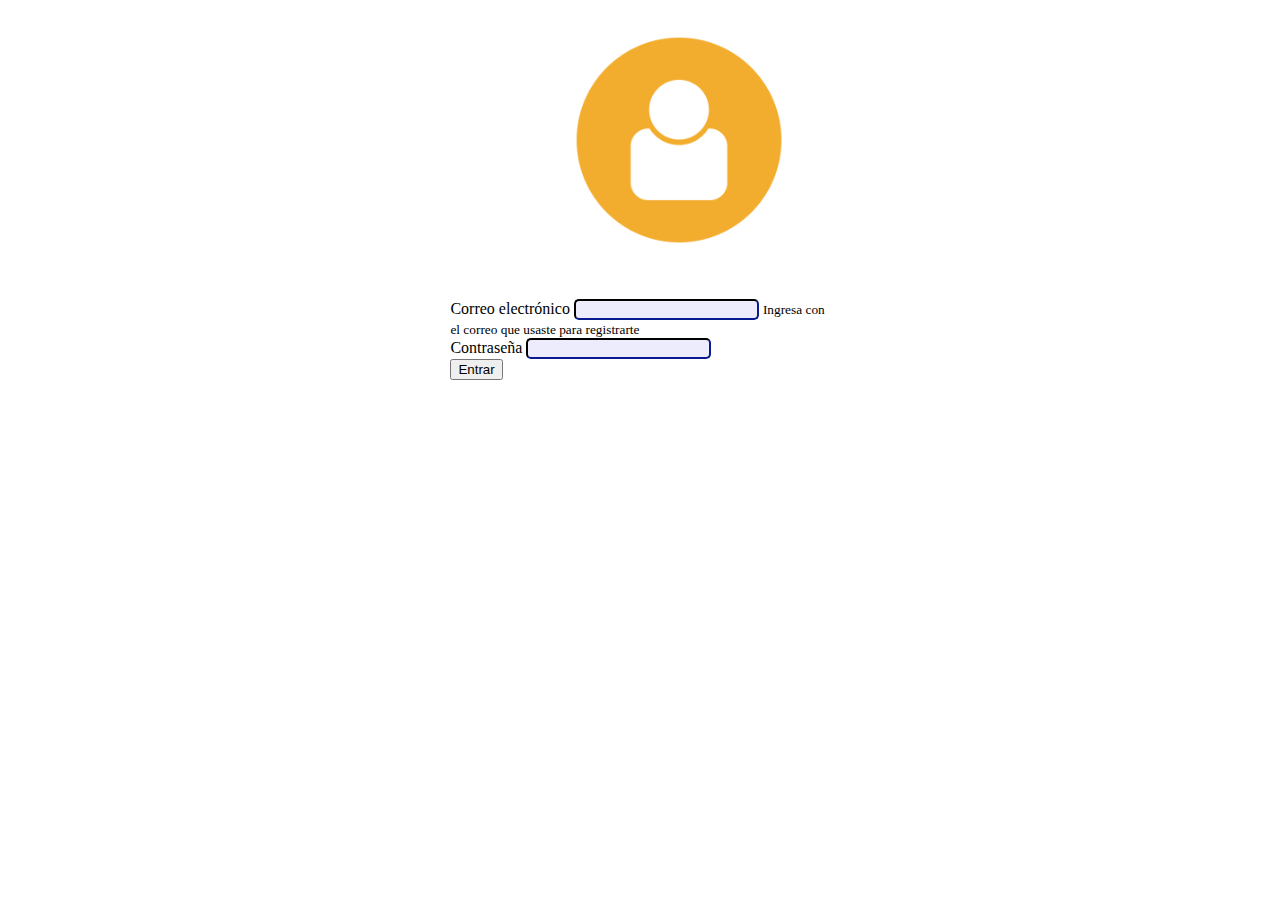
<file: index.html>
<!DOCTYPE html>
<html lang="es">
<head>
    <meta charset="UTF-8">
    <meta http-equiv="X-UA-Compatible" content="IE=edge">
    <meta name="viewport" content="width=device-width, initial-scale=1.0">
    <title>Banco Griego</title>
    <link rel="stylesheet" href="https://cdn.jsdelivr.net/npm/bootstrap@4.6.2/dist/css/bootstrap.min.css" integrity="sha384-xOolHFLEh07PJGoPkLv1IbcEPTNtaed2xpHsD9ESMhqIYd0nLMwNLD69Npy4HI+N" crossorigin="anonymous">
    <link rel="stylesheet" href="css/style.css">
</head>

<body>
    <div class="login">
        <div>
            <img src="img/usuario.png" class="user">
        </div>
        <form>
            <div class="form-group">
              <label for="inputEmail">Correo electrónico</label>
              <input type="email" class="form-control" id="inputEmail" aria-describedby="emailHelp">
              <small id="emailHelp" class="form-text text-muted">Ingresa con el correo que usaste para registrarte</small>
            </div>
            <div class="form-group">
              <label for="inputPassword">Contraseña</label>
              <input type="password" class="form-control" id="inputPassword">
            </div>
            <button type="button" class="btn btn-primary verde" id="login">Entrar</button>
          </form>

    </div>
    
</body>
<script src="https://cdn.jsdelivr.net/npm/jquery@3.5.1/dist/jquery.slim.min.js" integrity="sha384-DfXdz2htPH0lsSSs5nCTpuj/zy4C+OGpamoFVy38MVBnE+IbbVYUew+OrCXaRkfj" crossorigin="anonymous"></script>
<script src="https://cdn.jsdelivr.net/npm/bootstrap@4.6.2/dist/js/bootstrap.bundle.min.js" integrity="sha384-Fy6S3B9q64WdZWQUiU+q4/2Lc9npb8tCaSX9FK7E8HnRr0Jz8D6OP9dO5Vg3Q9ct" crossorigin="anonymous"></script>
<script src="js/index.js"></script>
</html>
</file>
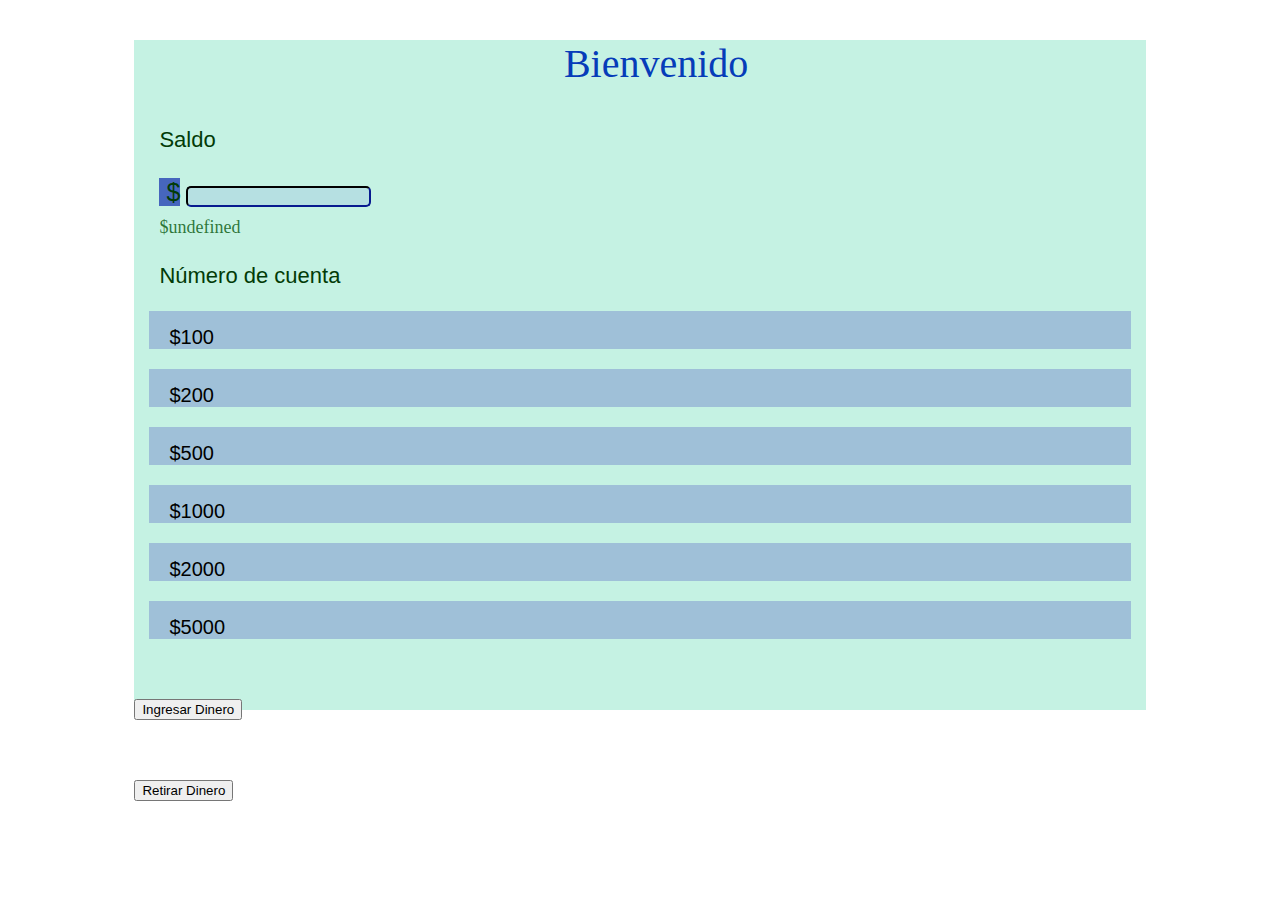
<file: htmls/cuenta_usuario.html>
<!DOCTYPE html>
<html lang="en">
<head>
    <meta charset="UTF-8">
    <meta http-equiv="X-UA-Compatible" content="IE=edge">
    <meta name="viewport" content="width=device-width, initial-scale=1.0">
    <title>Cajero Automático</title>
    <link rel="stylesheet" href="https://cdn.jsdelivr.net/npm/bootstrap@4.6.2/dist/css/bootstrap.min.css" integrity="sha384-xOolHFLEh07PJGoPkLv1IbcEPTNtaed2xpHsD9ESMhqIYd0nLMwNLD69Npy4HI+N" crossorigin="anonymous">
    <link rel="preconnet" href="https://fonts.googleapis.com">
    <link rel="preconnet" href="https://fonts.gstatic.com" crossorigin>
    <!--<link href="https://fonts.googleapis.com/css2?family=Lato&">-->
    <link rel="stylesheet" href="/css/style.css">
    <link rel="shortcut icon" href="#">
</head>
<body>
    <div class="container cajero">
        <div class="row">
            <div class="col-2 logoc">
                <p>Bienvenido</p>
            </div>
        </div>
        <div class="row">
            <div class="col-3 titulo">
                <p>Saldo</p>
            </div>
            <div class="col-7 titulo">
                <div class="input-group input-group-sm">
                    <span class="input-group-text">$</span>
                    <input type="text" class="form-control" id="inputMonto">
                </div>
            </div>
        </div>
        <div class="row">
            <div class="col-2 subtitulo" id="saldoActual">
                <p>$0</p>
            </div>
        </div>
        <div class="row">
            <div class="col-3 titulo">
                <p>Número de cuenta</p>
            </div>
            <div class="col-2 cuadro">
                <p class="centrartexto" id="cienButton">$100</p>
            </div>
            <div class="col-2 cuadro">
                <p class="centrartexto" id="doscButton">$200</p>
            </div>
            <div class="col-2 cuadro">
                <p class="centrartexto" id="quinButton">$500</p>
            </div>
        </div>
        <div class="row">
            <div class="col-3 subtitulo" id="numUsuario">
                <p>0</p>
            </div>
            <div class="col-2 cuadro">
                <p class="centrartexto" id="milButton">$1000</p>
            </div>
            <div class="col-2 cuadro">
                <p class="centrartexto" id="dosmilButton">$2000</p>
            </div>
            <div class="col-2 cuadro">
                <p class="centrartexto" id="cincomilButton">$5000</p>
            </div>
        </div>
        <div class="row">
            <div class="col-4">
                <p></p>
            </div>
            <div class="col-4 botonAccion">
                <button type="button" class="btn btn-outline-success" id="ingresarMonto">Ingresar Dinero</button>
            </div>
            <div class="col-4 botonAccion">
                <button type="button" class="btn btn-outline-warning" id="retirarMonto">Retirar Dinero</button>
            </div>
        </div>
    </div>
    
</body>

<script src="https://cdn.jsdelivr.net/npm/jquery@3.5.1/dist/jquery.slim.min.js" integrity="sha384-DfXdz2htPH0lsSSs5nCTpuj/zy4C+OGpamoFVy38MVBnE+IbbVYUew+OrCXaRkfj" crossorigin="anonymous"></script>
<script src="https://cdn.jsdelivr.net/npm/bootstrap@4.6.2/dist/js/bootstrap.bundle.min.js" integrity="sha384-Fy6S3B9q64WdZWQUiU+q4/2Lc9npb8tCaSX9FK7E8HnRr0Jz8D6OP9dO5Vg3Q9ct" crossorigin="anonymous"></script>
<script src="/js/cajero.js"></script>
</html>
</file>
<file: css/style.css>
.login{
    height: 30%;
    width: 30%;
    margin: auto;
    margin-top: 2%;
}
.user{
    height: 230px;
    width: 230px;
    margin-bottom: 40px;
    margin-left: 30%;

}
.cajero{
    background-color: rgba(38, 207, 151, 0.267);
    height: 670px;
    width: 80%;
    margin: auto;
    margin-top: 2%;
}
.logoc{
    margin-left: 25px;
    margin-top: 25px;
    color: rgb(6, 60, 185);
    font-size: 40px;
    font-family: Georgia, 'Times New Roman', Times, serif,bold;
    padding-left: 40%;
}
.titulo{
    margin-top: 25px;
    margin-left: 25px;
    color: rgb(2, 59, 7);
    font-family: 'Lucida Sans', 'Lucida Sans Regular', 'Lucida Grande', 'Lucida Sans Unicode', Geneva, Verdana, sans-serif;
    font-size: 22px;
}
.subtitulo{
    margin-top: 10px;
    margin-left: 25px;
    color: rgba(9, 90, 16, 0.815);
    font-size: 18px;
}
.cuadro{
    background-color: rgba(31, 20, 182, 0.226);
    margin: 15px;
    margin-top: auto;
}
.centrartexto{
    padding-left: 20px;
    padding-top: 15px;
    font-family: Impact, Haettenschweiler, 'Arial Narrow Bold', sans-serif;
    font-size: 20px;
}
.input-group-text{
    background-color: rgba(26, 53, 175, 0.74);
    width: 30px;
    height: 30px;
    font-family: Impact, Haettenschweiler, 'Arial Narrow Bold', sans-serif;
    font-size: 25px;
    padding-left: 7px;
}
.form-control{
    color: rgba(44, 156, 119, 0.74);
    background-color: rgba(29, 26, 216, 0.082);
    border-color: rgb(3, 11, 59);
    border-radius: 5px;
}

.botonAccion{
    padding-top: 40px;
    margin-top: 20px;

}
</file>
